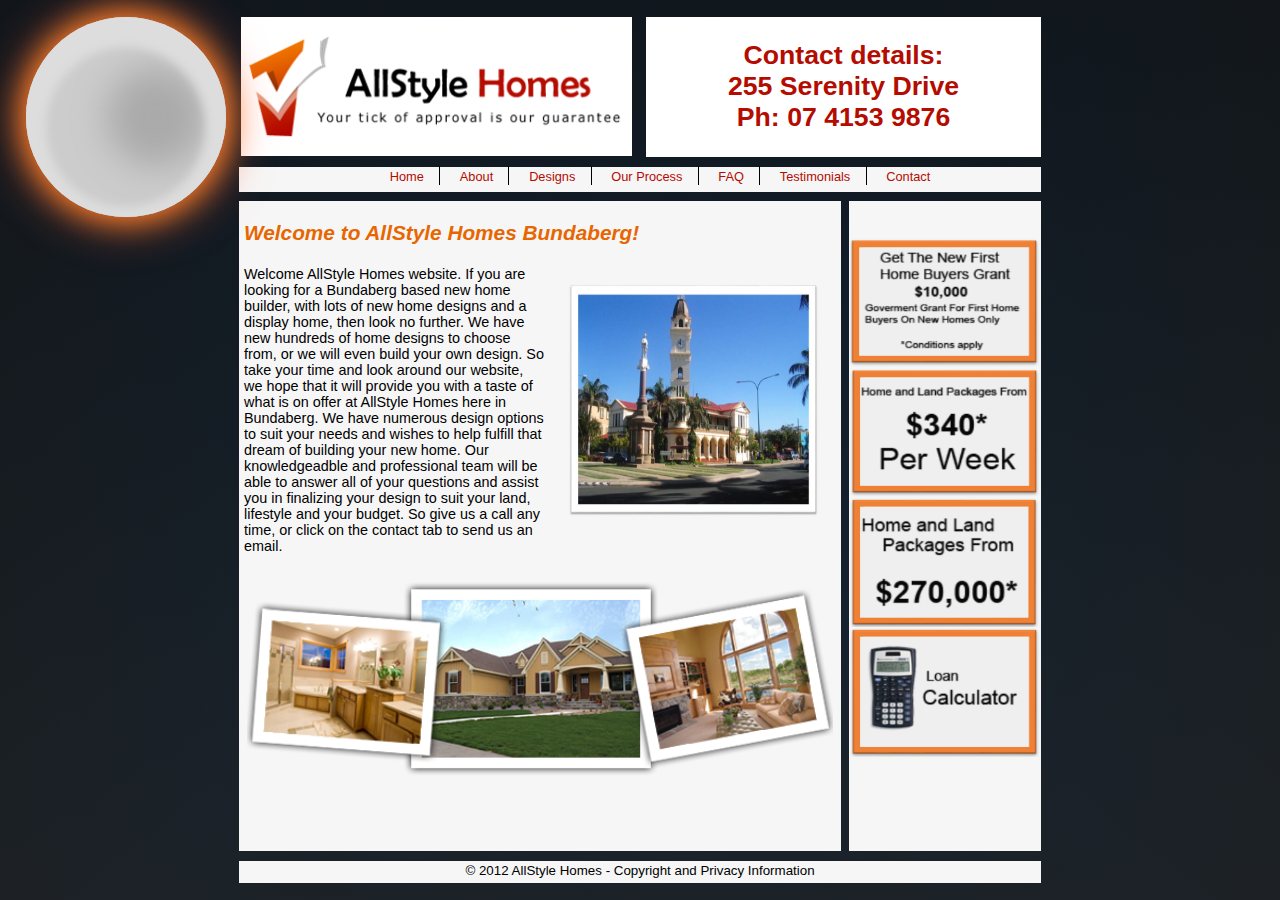
<file: wca/index.html>
<!doctype html>
<html>
<head>
<meta charset="UTF-8">
<meta name="viewport" content="width=device-width, initial-scale=1">
<title>AllStyle Homes</title>
<link rel="shortcut icon" href="images/icon.ico">
 
<link href="css/styles.css" rel="stylesheet" type="text/css">
 <link href="css/animate.css" rel="stylesheet" type="text/css"> 


<script type = "text/javascript" 
         src = "js/jquery.min.js"></script>
         

</head>

<body>

<div class="wrapper">
<!--<header>-->
	 <div class="headerwrapper">
		 <div class="leftheader"><img id="effectimg"  class="displayed" src="images/logo.png"   alt="AllStyle Homes Logo"></div>
         <div class="rightheader">
         <h2>Contact details:<br>
        255 Serenity Drive <br> 
        Ph: 07 4153 9876<br></h2> 
        </div>
    </div>
		 
<nav>
	 <ul>
	  <li><a href="index.html">Home</a></li>
	  <li><a href="pages/about.html">About</a></li>
	  <li><a href="pages/design.html">Designs</a></li>
      <li><a href="pages/ourprocess.html">Our Process</a></li>
      <li><a href="pages/faq.html">FAQ</a></li>
      <li><a href="pages/testimonials.html">Testimonials</a></li>  
      <li><a href="pages/contact.html">Contact</a></li>            
     </ul>
			
</nav>
		
		
<!--</header>-->

<!--<section class="cluster cluster-1">-->


<!--content wrapper for mainbar and sidebar-->
 <div class="contentwrapper">
  <div class="mainbar"> 
 <h3>Welcome to AllStyle Homes Bundaberg! </h3>   
 <img src="images/bundaberg.jpg" alt="Picture of Bundaberg" width="270" height="250" class="TextWrap animated zoomIn">  
 
 <p>Welcome AllStyle Homes website. If you are looking for a Bundaberg based new home builder, with lots of new home designs and a display home, then look no further.   We have new hundreds of home designs to choose from, or we will even build your own design. So take your time and look around our website, we hope that it will provide you with a taste of what is on offer at AllStyle Homes here in Bundaberg.  
  
  We have numerous design options to suit your needs and wishes to help fulfill that dream of building your new home.
   Our knowledgeadble and professional team will be able to answer all of your questions and assist you in finalizing your design to suit your land, lifestyle and your budget. So give us a call any time, or click on the contact tab to send us an email.</p>
   <img src="images/3homes.png" alt="Picture of 3 Homes" class="displayed" ><br>
  </div>
  
  <div class="sidebar"> <br>

  
 <br>


 
 <a  href="https://greatstartgrant.osr.qld.gov.au/" target="_blank" ><img  class="displayed" src="images/grant.png" alt="New Start Grant" height="130" width="180">  </a>
     

      <a  href="design.html" ><img class="displayed"  src="images/340.PNG" alt="Home and Land from $340 per week" height="130" width="180">  </a>  
     
  

     <a  href="design.html" ><img class="displayed"  src="images/land.PNG" alt="Home and land from 270000" height="130" width="180">    </a>
    
   

        <a  href="https://greatstartgrant.osr.qld.gov.au/quick-calculate.php" target="_blank" ><img class="displayed"  src="images/loan.PNG" alt="Loan Calculator" height="130" width="180"></a>     
    </div>
   
  </div>
 
   <div class="footer">  <a href="pages/privacy.html" >© 2012 AllStyle Homes - Copyright and Privacy Information</a> </div>

 
<!--</section>-->
</div>

<script>
 var effectimg = document.getElementById("effectimg");
 
window.onload = function(){
	 
 effectimg.addEventListener("click", function(){
 effectimg.className = "displayed animated flipInX";
 
 setTimeout(function() {
 effectimg.className = "displayed";	 
 },1500);	 
 
    }	);  
 
 };
 </script>
 
 <script type="text/javascript">
// window.onload = function(){
 var day = new Date();
  var hr = day.getHours();
  if ((hr == 18) ||(hr == 19) || (hr == 20) || (hr == 21) || (hr == 22) || (hr == 23)|| (hr == 0)|| (hr == 1)|| (hr == 2)|| (hr == 3)|| (hr == 4)|| (hr == 5)|| (hr == 6)    ) {
 
 var cssnew = document.querySelector("link[href='css/styles.css']");
 
 cssnew.setAttribute("href", "css/stylesnew.css");
 
 
 }
  
 
 </script>
 
 
 <script type="text/javascript">
$(document).ready(function() {
	
	 <!-- alert("window is loaded");-->
	$('h3').click(function() { 
    // $('body:before').css('margin-left', '-18%');
	// $('h3').css('color','yellow');
	});
	  
});
</script> 
  


</body>
</html>
</file>
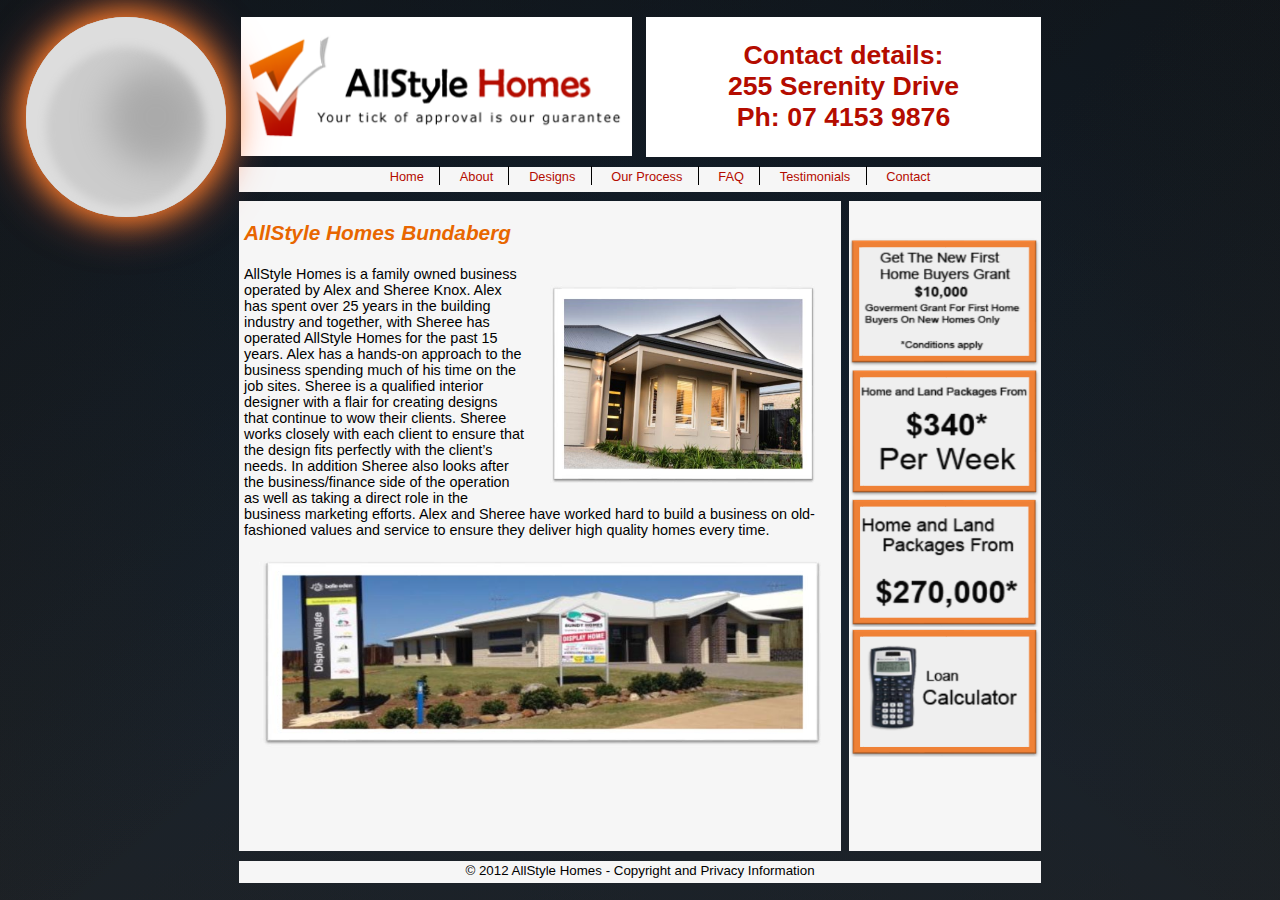
<file: wca/pages/about.html>
<!doctype html>
<html>
<head>
<meta charset="UTF-8">
<meta name="viewport" content="width=device-width, initial-scale=1">
<title>AllStyle Homes</title>
<link href="../css/styles.css" rel="stylesheet" type="text/css">
<link href="../css/animate.css" rel="stylesheet" type="text/css">

<script type = "text/javascript" 
         src = "../js/jquery.min.js"></script>
</head>

<body>
<div class="wrapper">
<!--<header>-->
	 <div class="headerwrapper">
		 <div class="leftheader"><img id="effectimg" class="displayed" src="../images/logo.png"   alt="AllStyle Homes Logo"></div>
         <div class="rightheader">
         <h2>Contact details:<br>
        255 Serenity Drive <br> 
        Ph: 07 4153 9876<br></h2> 
        </div>
    </div>
		 
<nav>
	 <ul>
	  <li><a href="../index.html">Home</a></li>
	  <li><a href="about.html">About</a></li>
	  <li><a href="design.html">Designs</a></li>
      <li><a href="ourprocess.html">Our Process</a></li>
      <li><a href="faq.html">FAQ</a></li>
      <li><a href="testimonials.html">Testimonials</a></li>  
      <li><a href="contact.html">Contact</a></li>            
     </ul>
			
</nav>
		
		
<!--</header>-->

<!--<section class="cluster cluster-1">-->


<!--content wrapper for mainbar and sidebar-->
 <div class="contentwrapper">
  <div class="mainbar"> 
 <h3>AllStyle Homes Bundaberg 	</h3>  
    <img src="../images/house.jpg" alt="Picture of a House" width="290" height="220" class="TextWrap animated zoomIn">
 
 <p>AllStyle Homes is a family owned business operated by Alex and Sheree Knox. Alex has spent over 25 years in the building industry and together, with Sheree has operated AllStyle Homes for the past 15 years. Alex has a hands-on approach to the business spending much of his time on the job sites. Sheree is a qualified interior designer with a flair for creating designs that continue to wow their clients. Sheree works closely with each client to ensure that the design fits perfectly with the client’s needs. In addition Sheree also looks after the business/finance side of the operation as well as taking a direct role in the business marketing efforts. 
Alex and Sheree have worked hard to build a business on old-fashioned values and service to ensure they deliver high quality homes every time.  </p>
  
 
  <img  src="../images/home.jpg" alt="Display Home" class="displayed" width="520" height="200" ><br>
   
  </div>
  
  <div class="sidebar"> <br>

  
 <br>


 
 <a  href="https://greatstartgrant.osr.qld.gov.au/" target="_blank" ><img  class="displayed" src="../images/grant.png" alt="New Start Grant" height="130" width="180">  </a>
     

      <a  href="../design.html" ><img class="displayed"  src="../images/340.PNG" alt="Home and Land from $340 per week" height="130" width="180">  </a>  
     
  

     <a  href="../design.html" ><img class="displayed"  src="../images/land.PNG" alt="Home and land from 270000" height="130" width="180">    </a>
    
   

        <a  href="https://greatstartgrant.osr.qld.gov.au/quick-calculate.php" target="_blank" ><img class="displayed"  src="../images/loan.PNG" alt="Loan Calculator" height="130" width="180"></a>     
    </div>
   
  </div>
 
   <div class="footer">  <a href="privacy.html" >© 2012 AllStyle Homes - Copyright and Privacy Information</a> </div>

 
<!--</section>-->
</div>
<script>
 var effectimg = document.getElementById("effectimg");
 
window.onload = function(){
	 
 effectimg.addEventListener("click", function(){
 effectimg.className = "displayed animated flipInX";
 
 setTimeout(function() {
 effectimg.className = "displayed";	 
 },1500);	 
 
    }	);  
 
 };
 </script>
 
 <script type="text/javascript">
// window.onload = function(){
 var day = new Date();
  var hr = day.getHours();
  if ((hr == 18) ||(hr == 19) || (hr == 20) || (hr == 21) || (hr == 22) || (hr == 23)|| (hr == 0)|| (hr == 1)|| (hr == 2)|| (hr == 3)|| (hr == 4)|| (hr == 5)|| (hr == 6)    ) {
 
 var cssnew = document.querySelector("link[href='../css/styles.css']");
 
 cssnew.setAttribute("href", "../css/stylesnew.css");
 
 
 }
 
 </script>
</body>
</html>
</file>
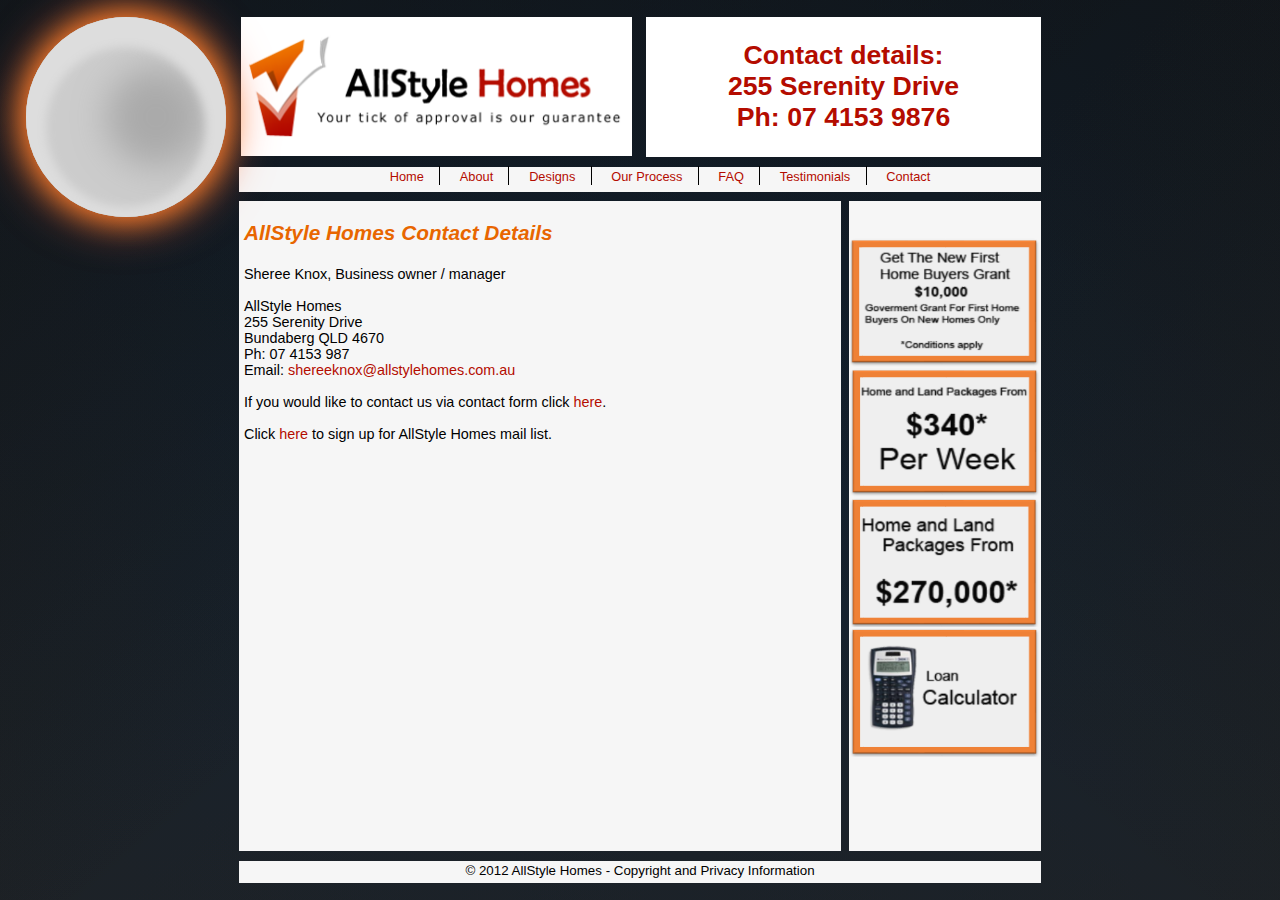
<file: wca/pages/contact.html>
<!doctype html>
<html>
<head>
<meta charset="UTF-8">
<meta name="viewport" content="width=device-width, initial-scale=1">
<title>AllStyle Homes - Contact</title>
<link href="../css/styles.css" rel="stylesheet" type="text/css">
   <script type="text/javascript" src="http://maps.google.com/maps/api/js?sensor=false"></script>
</head>

<body>
<div class="wrapper">
<!--<header>-->
	 <div class="headerwrapper">
		 <div class="leftheader"><img id="effectimg" class="displayed" src="../images/logo.png"   alt="AllStyle Homes Logo"></div>
         <div class="rightheader">
         <h2>Contact details:<br>
        255 Serenity Drive <br> 
        Ph: 07 4153 9876<br></h2> 
        </div>
    </div>
		 
<nav>
	 <ul>
	  <li><a href="../index.html">Home</a></li>
	  <li><a href="about.html">About</a></li>
	  <li><a href="design.html">Designs</a></li>
      <li><a href="ourprocess.html">Our Process</a></li>
      <li><a href="faq.html">FAQ</a></li>
      <li><a href="testimonials.html">Testimonials</a></li>  
      <li><a href="contact.html">Contact</a></li>            
     </ul>
			
</nav>
		
		
<!--</header>-->

<!--<section class="cluster cluster-1">-->


<!--content wrapper for mainbar and sidebar-->
 <div class="contentwrapper">
  <div class="mainbar"> 
 <h3>AllStyle Homes Contact Details</h3>  
<p>Sheree Knox, Business owner / manager<br><br>
 
  AllStyle Homes<br>
 255 Serenity Drive <br>
Bundaberg QLD 4670 <br>
Ph: 07 4153 987 <br>
 Email: <a href="mailto:shereeknox@allstylehomes.com.au&#63;Subject&#61;AllStyle%20Homes" class="links" target="_top">shereeknox@allstylehomes.com.au</a> <br><br>
 If you would like to contact us via contact form click <a class="links" href="../scripts/contactform.php">here</a>.
 <br><br>

Click <a href="../scripts/mailinglist.php" class="links">here</a> to sign up for AllStyle Homes mail list.
 </p>
 
 
 
     <div id="map_canvas">
    
    
 <div id="gmap_canvas" >

 </div>
 
 <br>
 
 <script type="text/javascript"> 
 function init_map(){
 var myOptions = {zoom:16,center:new google.maps.LatLng(-24.8520522,152.39065619999997),mapTypeId: google.maps.MapTypeId.ROADMAP};
 map = new google.maps.Map(document.getElementById("gmap_canvas"), myOptions);
 marker = new google.maps.Marker({map: map,position: new google.maps.LatLng(-24.8520522, 152.39065619999997)});
 infowindow = new google.maps.InfoWindow({content:"<b>AllStyle Homes</b><br/>255 Serenity Drive Bundaberg QLD 4670<br/>4670 Bundaberg " });
 google.maps.event.addListener(marker, "click", function(){infowindow.open(map,marker);});
 infowindow.open(map,marker);}google.maps.event.addDomListener(window, 'load', init_map);
 </script>
    
    
    </div>
   
  </div>
  
  <div class="sidebar"> <br>

  
 <br>


 
 <a  href="https://greatstartgrant.osr.qld.gov.au/" target="_blank" ><img  class="displayed" src="../images/grant.png" alt="New Start Grant" height="130" width="180">  </a>
     

      <a  href="../design.html" ><img class="displayed"  src="../images/340.PNG" alt="Home and Land from $340 per week" height="130" width="180">  </a>  
     
  

     <a  href="../design.html" ><img class="displayed"  src="../images/land.PNG" alt="Home and land from 270000" height="130" width="180">    </a>
    
   

        <a  href="https://greatstartgrant.osr.qld.gov.au/quick-calculate.php" target="_blank" ><img class="displayed"  src="../images/loan.PNG" alt="Loan Calculator" height="130" width="180"></a>     
    </div>
   
  </div>
 
   <div class="footer">  <a href="privacy.html" >© 2012 AllStyle Homes - Copyright and Privacy Information</a> </div>

 
<!--</section>-->
</div>
<script>
 var effectimg = document.getElementById("effectimg");
 
window.onload = function(){
	 
 effectimg.addEventListener("click", function(){
 effectimg.className = "displayed animated flipInX";
 
 setTimeout(function() {
 effectimg.className = "displayed";	 
 },1500);	 
 
    }	);  
 
 };
 </script>
 
 <script type="text/javascript">
// window.onload = function(){
 var day = new Date();
  var hr = day.getHours();
  if ((hr == 18) ||(hr == 19) || (hr == 20) || (hr == 21) || (hr == 22) || (hr == 23)|| (hr == 0)|| (hr == 1)|| (hr == 2)|| (hr == 3)|| (hr == 4)|| (hr == 5)|| (hr == 6)    ) {
 
 var cssnew = document.querySelector("link[href='../css/styles.css']");
 
 cssnew.setAttribute("href", "../css/stylesnew.css");
 
 
 }
  
 
 </script>
</body>
</html>
</file>
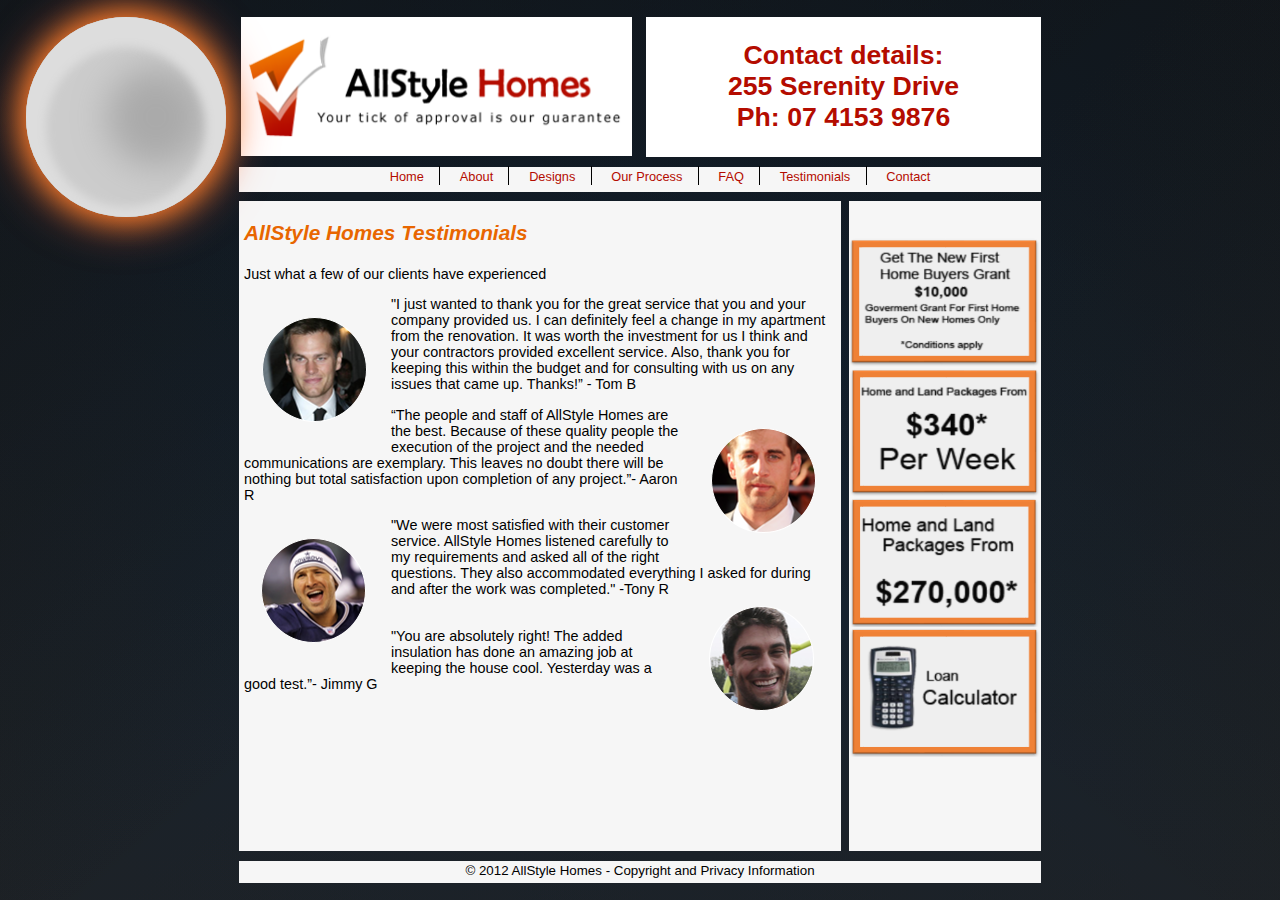
<file: wca/pages/testimonials.html>
<!doctype html>
<html>
<head>
<meta charset="UTF-8">
<meta name="viewport" content="width=device-width, initial-scale=1">

<title>AllStyle Homes</title>
<link href="../css/styles.css" rel="stylesheet" type="text/css">
   <script type="text/javascript"     src = "../js/jquery.min.js"></script> 
</head>

<body>
<div class="wrapper">
<!--<header>-->
	 <div class="headerwrapper">
		 <div class="leftheader"><img id="effectimg" class="displayed" src="../images/logo.png"   alt="AllStyle Homes Logo"></div>
         <div class="rightheader">
         <h2>Contact details:<br>
        255 Serenity Drive <br> 
        Ph: 07 4153 9876<br></h2> 
        </div>
    </div>
		 
<nav>
	 <ul>
	  <li><a href="../index.html">Home</a></li>
	  <li><a href="about.html">About</a></li>
	  <li><a href="design.html">Designs</a></li>
      <li><a href="ourprocess.html">Our Process</a></li>
      <li><a href="faq.html">FAQ</a></li>
      <li><a href="testimonials.html">Testimonials</a></li>  
      <li><a href="contact.html">Contact</a></li>            
     </ul>
			
</nav>
		
		
<!--</header>-->

<!--<section class="cluster cluster-1">-->


<!--content wrapper for mainbar and sidebar-->
 <div class="contentwrapper">
  <div class="mainbar"> 
 <h3>AllStyle Homes Testimonials </h3>   
<p>Just what a few of our clients have experienced</p>
 <img  class="TextWrapLeft imgcool2" src="../images/tomb.png" alt="Client" >
<p>
"I just wanted to thank you for the great service that you and your company provided us. I can definitely feel a change in my apartment from the renovation. It was worth the investment for us I think and your contractors provided excellent service. Also, thank you for keeping this within the budget and for consulting with us on any issues that came up. Thanks!” - Tom B</p>
 
 <img  class="TextWrap2 imgcool2" src="../images/aaron.png" alt="Client" > 
 
 


<p>“The people and staff of AllStyle Homes are the best. Because of these quality people the execution of the project and the needed communications are exemplary. This leaves no doubt there will be nothing but total satisfaction upon completion of any project.”- Aaron R</p>
<img  class="TextWrapLeft imgcool2" src="../images/Romo.png" alt="Client" >
<p>

 

"We were most satisfied with their customer service. AllStyle Homes listened carefully to my requirements and asked all of the right questions. They also accommodated everything I asked for during and after the work was completed." 
<img  class="TextWrap2 imgcool2" src="../images/Jimmy.png" alt="Client" >-Tony R</p> 


<p> <br>
 

"You are absolutely right! The added insulation has done an amazing job at keeping the house cool. Yesterday was a good test.”- Jimmy G</p>
 
  </div>
  
  <div class="sidebar"> <br>

  
 <br>


 
 <a  href="https://greatstartgrant.osr.qld.gov.au/" target="_blank" ><img  class="displayed" src="../images/grant.png" alt="New Start Grant" height="130" width="180">  </a>
     

      <a  href="../design.html" ><img class="displayed"  src="../images/340.PNG" alt="Home and Land from $340 per week" height="130" width="180">  </a>  
     
  

     <a  href="../design.html" ><img class="displayed"  src="../images/land.PNG" alt="Home and land from 270000" height="130" width="180">    </a>
    
   

        <a  href="https://greatstartgrant.osr.qld.gov.au/quick-calculate.php" target="_blank" ><img class="displayed"  src="../images/loan.PNG" alt="Loan Calculator" height="130" width="180"></a>     
    </div>
   
  </div>
 
   <div class="footer">  <a class="class2" href="privacy.html" >© 2012 AllStyle Homes - Copyright and Privacy Information</a> </div>

 
<!--</section>-->
</div>

  <script type="text/javascript">
$(document).ready(function() {
	
	 <!-- alert("window is loaded");-->
	 $('.imgcool2').css('-webkit-transform', 'rotate(360deg)');
     $('.imgcool2').css('border-radius', '150%');
	
	  
});
</script> 
<script>
 var effectimg = document.getElementById("effectimg");
 
window.onload = function(){
	 
 effectimg.addEventListener("click", function(){
 effectimg.className = "displayed animated flipInX";
 
 setTimeout(function() {
 effectimg.className = "displayed";	 
 },1500);	 
 
    }	);  
 
 };
 </script>
 
 <script type="text/javascript">
// window.onload = function(){
 var day = new Date();
  var hr = day.getHours();
  if ((hr == 18) ||(hr == 19) || (hr == 20) || (hr == 21) || (hr == 22) || (hr == 23)|| (hr == 0)|| (hr == 1)|| (hr == 2)|| (hr == 3)|| (hr == 4)|| (hr == 5)|| (hr == 6)    ) {
 
 var cssnew = document.querySelector("link[href='../css/styles.css']");
 
 cssnew.setAttribute("href", "../css/stylesnew.css");
 
 
 }
  
 
 </script>

</body>
</html>
</file>
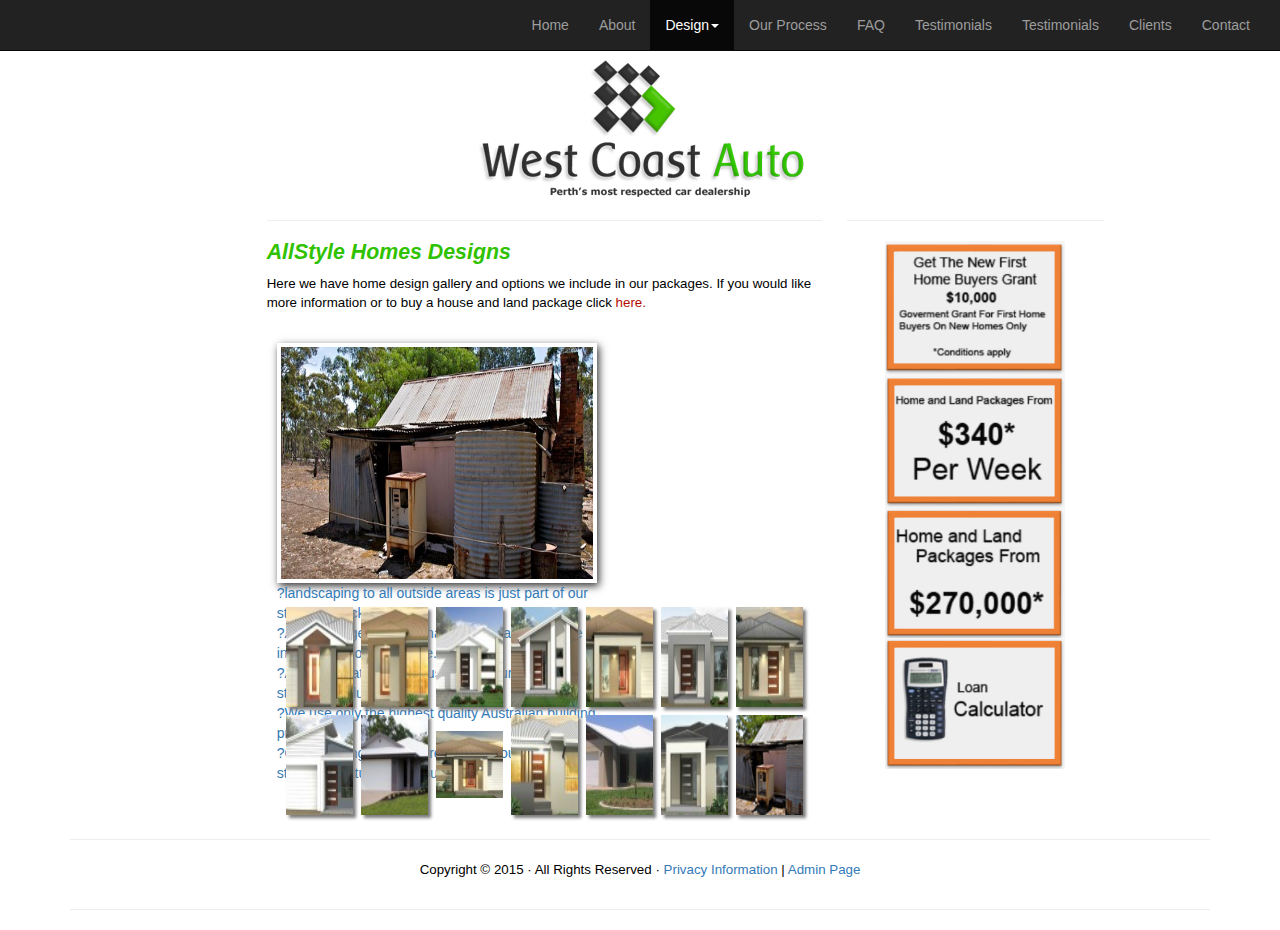
<file: wcaold/pages/design.html>
<!DOCTYPE html>
<html lang="en">
  <head>
    <meta charset="utf-8">
	<meta http-equiv="X-UA-Compatible" content="IE=edge">
	<meta name="viewport" content="width=device-width, initial-scale=1">
    <link rel="shortcut icon" href="../images/icon.ico">
    <title>AllStyle Homes - Design</title>
    <!-- Bootstrap -->
  <link href="../css/bootstrap.css" rel="stylesheet">
  <link href="../css/style.css" rel="stylesheet">
  
  <script src="../js/images.js"></script>
	<!-- HTML5 shim and Respond.js for IE8 support of HTML5 elements and media queries -->
	<!-- WARNING: Respond.js doesn't work if you view the page via file:// -->
	<!--[if lt IE 9]>
		  <script src="https://oss.maxcdn.com/html5shiv/3.7.2/html5shiv.min.js"></script>
		  <script src="https://oss.maxcdn.com/respond/1.4.2/respond.min.js"></script>
		<![endif]-->
  </head>
  <body>
   <!--Testing Fix Nav with navbar-fixed-top-->
  <nav class="navbar navbar-inverse navbar-fixed-top">
     <!--Testing Fix Nav with navbar-fixed-top-->
    <div class="container-fluid">
      <!-- Brand and toggle get grouped for better mobile display -->
      <div class="navbar-header">
        <button type="button" class="navbar-toggle collapsed" data-toggle="collapse" data-target="#inverseNavbar1"><span class="sr-only">Toggle navigation</span><span class="icon-bar"></span><span class="icon-bar"></span><span class="icon-bar"></span></button>
       <!-- <a class="navbar-brand" href="#">AllStyle Homes</a>-->
        
        </div>
        
        <div class="navbar-header1">
        <button type="button" class="navbar-toggle collapsed menu-toggle pull-left" data-toggle="collapse" ><span class="sr-only">Toggle navigation</span><span class="icon-bar"></span><span class="icon-bar"></span><span class="icon-bar"></span></button>
       <!-- <a class="navbar-brand" href="#">AllStyle Homes</a>-->
        
        </div>
      <!-- Collect the nav links, forms, and other content for toggling -->
      <div class="collapse navbar-collapse" id="inverseNavbar1">
        <ul class="nav navbar-nav">
       <!--   <li class="active"><a href="#">Link<span class="sr-only">(current)</span></a></li>-->
         <li ><a href="../index.html">Home</a></li>
           <li  ><a href="pages/about.html">About</a></li>
          <!-- <li><a href="pages/design.html">Design</a></li>-->
             <li class="dropdown active"><a href="#" class="dropdown-toggle" data-toggle="dropdown" role="button" aria-expanded="false">Design<span class="caret"></span></a>
          <ul class="dropdown-menu" role="menu">
              <li><a href="design.html">Display Homes</a></li>
             <li class="divider"></li>
            <li><a href="appliances.html">Appliances</a></li>                       
            <li><a href="indoor.html">Indoors</a></li>
            <li><a href="outdoor.html">Outdoors</a></li>
          </ul>
        </li>
           <li><a href="ourprocess.html">Our Process</a></li>
           <li><a href="faq.html">FAQ</a></li>  
           <li><a href="testimonials.html">Testimonials</a></li> 
           
           <li><a href="testimonials.html">Testimonials</a></li> 
          <li><a href="../php/clients.php">Clients</a></li>             
           <li><a href="contact.html">Contact</a></li>                   
        </ul>
     
        
      </div>
      <!-- /.navbar-collapse -->
    </div>
    <!-- /.container-fluid -->
  </nav>

<div class="navbarside navbar-inverse">

<nav >
<ul class="nav navbar-nav">
 
<br><br>
           <li ><a href="../index.html">Home</a></li>
           <li><a href="about.html">About</a></li>
      <li class="dropdown"><a href="#" class="dropdown-toggle" data-toggle="dropdown" role="button" aria-expanded="false">Design<span class="caret"></span></a>
          <ul class="dropdown-menu" role="menu">
            <li><a href="design.html">Display Homes</a></li>
            <li class="divider"></li>
            <li  ><a href="appliances.html">Appliances</a></li>                       
            <li><a href="indoor.html">Indoors</a></li>
            <li><a href="outdoor.html">Outdoors</a></li>
          </ul>
        </li>
           <li><a href="ourprocess.html">Our Process</a></li>
           <li><a href="faq.html">FAQ</a></li>  
           <li><a href="testimonials.html">Testimonials</a></li>  
          <li><a href="../php/clients.php">Clients</a></li> 
           <li><a href="contact.html">Contact</a></li>   
              </ul>  
</nav>

</div>

  <div class="container">
    <div class="row">
   <div class="col-md-12 col-sm-8 col-sm-offset-0">
  <!--Testing Fix Nav with 3 br-->
  <br>
  
<br>
<br>
 <!--Testing Fix Nav with 3 br-->
  <img src="../images/logo.png" class="img-responsive center-block" alt="Placeholder image"> 
 
  <!--End Col-->
  </div>
   </div>
    <div class="row">
        <div class="col-sm-7 col-sm-offset-1 col-lg-offset-2 col-lg-6 col-xs-offset-0 col-xs-12">
       <hr>
       <h3  >AllStyle Homes Designs </h3>
  
<p class="bigger">Here we have  home design gallery and options we include in our packages. If you would like more information or to buy a house and land package click <a class="class4" href="../php/order.php">here.</a></p>
    <br>

 
   <div class="col-sm-7  col-xs-offset-0 col-xs-12">
<div id="container" class="imagemap"  >
 
    <img  class="propertys img-responsive img-cool1z center-block" src="../images/imgmap.jpg" alt="Image Map"     /> 
     <ul>
        <li class="tip1"><a onclick="return false;" href="#" title="">?<span class="note">landscaping to all outside areas is just part of our standard package.</span></a></li>
        <li class="tip2"><a onclick="return false;" class="showitgood" href="#" title="">?<span class="note">A wipe range of additional features are avialable including a cosy fireplace.</span></a></li>
        <li class="tip3"><a onclick="return false;" class="showitgood1" href="#" title="">?<span class="note">A quality water tank is just one of our many standard inclusions.</span></a></li>
        <li class="tip4"><a onclick="return false;" href="#" title="">?<span class="note">We use only the highest quality Australian building products.</span></a></li>
        <li class="tip5"><a onclick="return false;" href="#" title="">?<span class="note">Quality fittings and fixtures throughout are standard features in all our homes.</span></a></li>                
    </ul>
    </div>
   
    </div>
    
    

 
 

 

<br>
<br>

        <div class="col-sm-4 col-lg-12 col-md-offset-0  col-xs-offset-0 col-xs-12">
<br>

<table id="designs" class="fit">
<tr  >
<td class="but1" onMouseOver="this.className='but2';" onMouseOut="this.className='but1';" onClick="chpic('../images/designs/property1.jpg');" ><img  class="designthumbs img-responsive" src="../images/thumbs/property1.jpg" alt=""></td>
<td class="but1" onMouseOver="this.className='but2';" onMouseOut="this.className='but1';" onClick="chpic('../images/designs/property2.jpg');" ><img  class="designthumbs img-responsive" src="../images/thumbs/property2.jpg" alt=""></td>
<td class="but1" onMouseOver="this.className='but2';" onMouseOut="this.className='but1';" onClick="chpic('../images/designs/property3.jpg');" ><img  class="designthumbs img-responsive" src="../images/thumbs/property3.jpg" alt=""></td>
<td class="but1" onMouseOver="this.className='but2';" onMouseOut="this.className='but1';" onClick="chpic('../images/designs/property4.jpg');" ><img  class="designthumbs img-responsive" src="../images/thumbs/property4.jpg" alt=""></td>
<td class="but1" onMouseOver="this.className='but2';" onMouseOut="this.className='but1';" onClick="chpic('../images/designs/property5.jpg');" ><img  class="designthumbs img-responsive" src="../images/thumbs/property5.jpg" alt=""></td>
<td class="but1" onMouseOver="this.className='but2';" onMouseOut="this.className='but1';" onClick="chpic('../images/designs/property6.jpg');" ><img  class="designthumbs img-responsive" src="../images/thumbs/property6.jpg" alt=""></td>
<td class="but1" onMouseOver="this.className='but2';" onMouseOut="this.className='but1';" onClick="chpic('../images/designs/property7.jpg');  "  ><img  class="designthumbs img-responsive" src="../images/thumbs/property7.jpg" alt=""></td>
 <tr>
<td class="but1" onMouseOver="this.className='but2';" onMouseOut="this.className='but1';" onClick="chpic('../images/designs/property8.jpg');" ><img class="designthumbs img-responsive" src="../images/thumbs/property8.jpg" alt=""></td>
<td class="but1" onMouseOver="this.className='but2';" onMouseOut="this.className='but1';" onClick="chpic('../images/designs/property9.jpg');" ><img class="designthumbs img-responsive" src="../images/thumbs/property9.jpg" alt=""></td>
<td class="but1" onMouseOver="this.className='but2';" onMouseOut="this.className='but1';" onClick="chpic('../images/designs/property10.jpg');" ><img class="designthumbsimg-responsive" src="../images/thumbs/property10.jpg" alt=""></td>
<td class="but1" onMouseOver="this.className='but2';" onMouseOut="this.className='but1';" onClick="chpic('../images/designs/property11.jpg');" ><img class="designthumbs img-responsive" src="../images/thumbs/property11.jpg" alt=""></td>
<td class="but1" onMouseOver="this.className='but2';" onMouseOut="this.className='but1';" onClick="chpic('../images/designs/property12.jpg');" ><img class="designthumbs img-responsive" src="../images/thumbs/property12.jpg" alt=""></td>
<td class="but1" onMouseOver="this.className='but2';" onMouseOut="this.className='but1';" onClick="chpic('../images/designs/property13.jpg');" ><img class="designthumbs img-responsive" src="../images/thumbs/property13.jpg" alt=""></td>
<td class="but1" onMouseOver="this.className='but2';" onMouseOut="this.className='but1';" onClick="chpic2('../images/imgmap.jpg');" ><img class="designthumbs img-responsive" src="../images/thumbs/property14.jpg" alt="">


</td>
  
 
</tr>

</table>

</div>
        
        </div>
        <div   class="col-sm-3 col-lg-3">
        
      <hr>


 
 <a  href="https://greatstartgrant.osr.qld.gov.au/" target="_blank" ><img  class="displayed img-responsive" src="../images/grant.png" alt="New Start Grant" height="130" width="180">  </a>
     

      <a  href="design.html" ><img class="displayed img-responsive"  src="../images/340.PNG" alt="Home and Land from $340 per week" height="130" width="180">  </a>  
     
  

     <a  href="design.html" ><img class="displayed img-responsive"  src="../images/land.PNG" alt="Home and land from 270000" height="130" width="180">    </a>
    
   

        <a  href="https://greatstartgrant.osr.qld.gov.au/quick-calculate.php" target="_blank" ><img class="displayed img-responsive"  src="../images/loan.PNG" alt="Loan Calculator" height="130" width="180"></a>     
    
        
        
        
        </div>
        
      </div>
      
      <hr>
        <div class="row">
    <div class="text-center col-md-6 col-md-offset-3">
      
   <p>Copyright &copy; 2015 &middot; All Rights Reserved &middot; <a href="privacy.html" >Privacy Information</a> | <a href="php/admin.php" >Admin Page</a></p>
    </div>
      
  </div>
    <hr>
    <!--End Row-->   
</div>
<!--End Wrapper-->
  
<!-- jQuery (necessary for Bootstrap's JavaScript plugins) --> 
	<script src="../js/jquery-1.11.2.min.js"></script>

	<!-- Include all compiled plugins (below), or include individual files as needed --> 
	<script src="../js/bootstrap.js"></script>
   <script type="text/javascript">
$(document).ready(function() {
	
	var menu = "close";
	
   $('.menu-toggle').click(function()  {
	   
	   if (menu == "close") {
		   	   
	   $('.navbarside').css('-webkit-transform', 'translate(0,0)');
	   $('.navbarside').css('-moz-transform', 'translate(0,0)'); 
	   $('.navbarside').css('-o-transform', 'translate(0,0)'); 
	   $('.navbarside').css('transform', 'translate(0,0)'); 
 
	   $('.container').css('-webkit-transform', 'translate(30%,0)');
	   $('.container').css('-moz-transform', 'translate(30%,0)');
	   $('.container').css('-o-transform', 'translate(30%,0)');	   
	   $('.container').css('transform', 'translate(30%,0)');
		
	   $('.navbar-header1').css('-webkit-transform', 'translate(0,0)');
	   $('.navbar-header1').css('-moz-transform', 'translate(0,0)');	   
	   $('.navbar-header1').css('-o-transform', 'translate(0,0)');	   
	   $('.navbar-header1').css('transform', 'translate(0,0)');	   
	   
	   $('.navbar-header1').css('-webkit-transform', 'translate(30%,0)');
	   $('.navbar-header1').css('-moz-transform', 'translate(30%,0)');   
	   $('.navbar-header1').css('-o-transform', 'translate(30%,0)');
	   $('.navbar-header1').css('transform', 'translate(30%,0)');   
	   
	   menu = "open";
	   
	   }else {
		   
	   $('.navbarside').css('-webkit-transform', 'translate(-100%,0)');
	   $('.navbarside').css('-moz-transform', 'translate(-100%,0)');	   
	   $('.navbarside').css('-o-transform', 'translate(-100%,0)');	   
	   $('.navbarside').css('transform', 'translate(-100%,0)');	   
	   
	   $('.container').css('-webkit-transform', 'translate(0,0)');
	   $('.container').css('-moz-transform', 'translate(0,0)');	   
	   $('.container').css('-o-transform', 'translate(0,0)');
	   $('.container').css('transform', 'translate(0,0)');	   
	   	   
	   $('.navbar-header1').css('-webkit-transform', 'translate(-100%,0)');
	   $('.navbar-header1').css('-moz-transform', 'translate(-100%,0)');	   
	   $('.navbar-header1').css('-o-transform', 'translate(-100%,0)');	   
	   $('.navbar-header1').css('transform', 'translate(-100%,0)');	   
	   
	   $('.navbar-header1').css('-webkit-transform', 'translate(0,0)');
	   $('.navbar-header1').css('-moz-transform', 'translate(0,0)');
	   $('.navbar-header1').css('-o-transform', 'translate(0,0)');	   
	   $('.navbar-header1').css('transform', 'translate(0,0)');
	   
	  
	   
	  menu = "close";
	  
	  
	  
	   }
	});   
});
</script>
  </body>
</html>
</file>
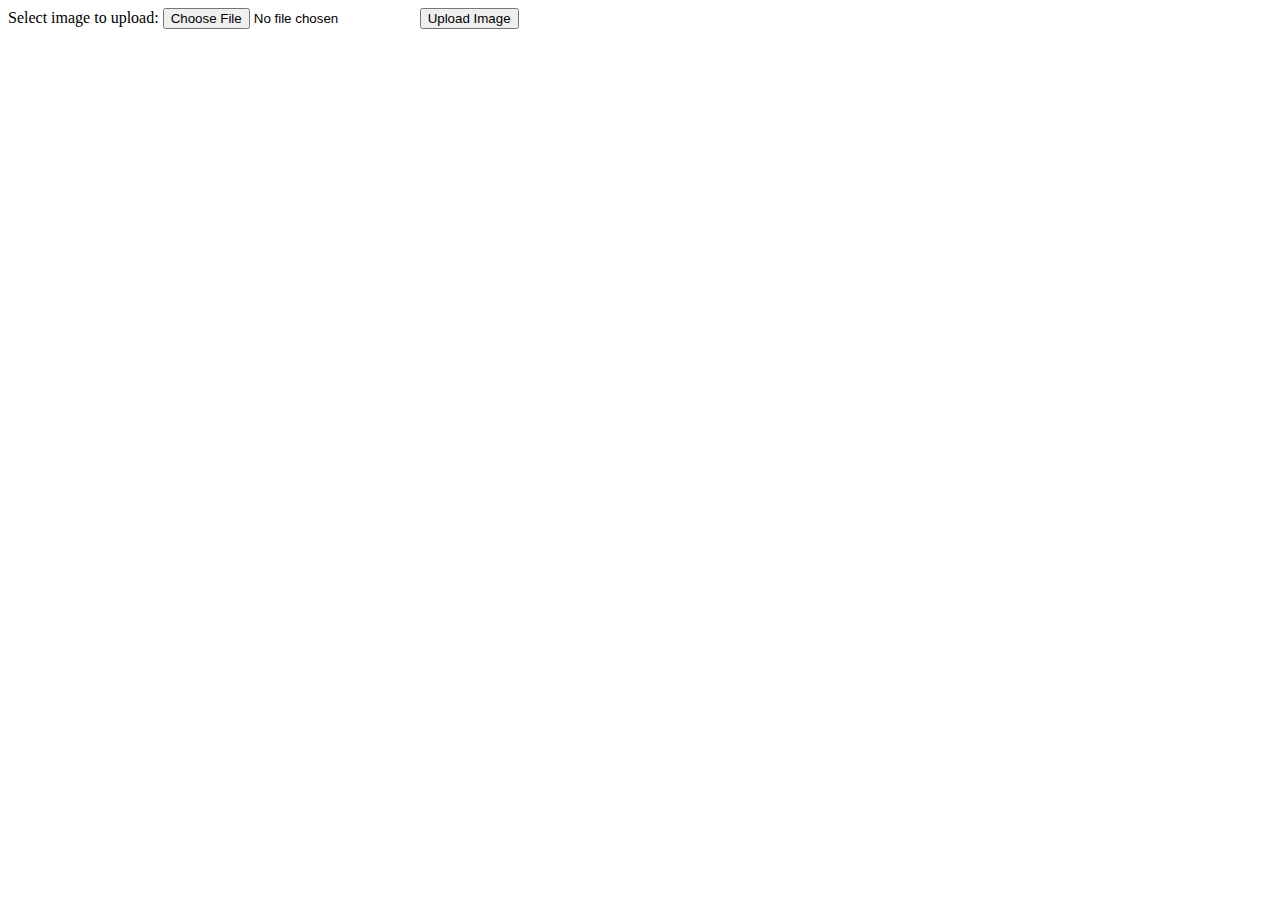
<file: wcaold/php/images.html>
<!doctype html>
<html>
<head>
<meta charset="UTF-8">
<title>Untitled Document</title>
</head>

<body>

<form action="upload.php" method="post" enctype="multipart/form-data">
    Select image to upload:
    <input type="file" name="fileToUpload" id="fileToUpload">
    <input type="submit" value="Upload Image" name="submit">
</form>
</body>
</html>
</file>
<file: wca/css/styles.css>
@charset "UTF-8";
.green{
	text-align:center;
	margin:auto;
	color:green;
	
 
}

.red{
	text-align:center;
	margin:auto;
	color:red;
	
 
}

/*=========== login style===========*/
*,
*:before,
*:after {
   box-sizing: border-box;
}

form.loginform {
  border: 1px solid #c6c7cc;
  border-radius: 5px;
  font: 14px/1.4 "Helvetica Neue", Helvetica, Arial, sans-serif;
  overflow: hidden;
  width: 280px;
  display: block;
margin-left: auto;
margin-right: auto;
}
form.sendmail {
  border: 1px solid #c6c7cc;
  border-radius: 5px;
  font: 14px/1.4 "Helvetica Neue", Helvetica, Arial, sans-serif;
  overflow: hidden;
  width: 480px;
  display: block;
margin-left: auto;
margin-right: auto;
}
 
fieldset {
  border: 0;
  margin: 0;
  padding: 0;
  
}
input {
  border-radius: 5px;
  font: 14px/1.4 "Helvetica Neue", Helvetica, Arial, sans-serif;
  margin: 0;
}
select{
 border-radius: 5px;
  font: 14px/1.4 "Helvetica Neue", Helvetica, Arial, sans-serif;
  margin: 0;	
}
.account-info {
  padding: 20px 20px 0 20px;
   
}
.account-info label {
  color: #395870;
  display: block;
  font-weight: bold;
  margin-bottom: 20px;
}
.account-info input {
  background: #fff;
  border: 1px solid #c6c7cc;
   box-shadow: inset 0 1px 1px rgba(0, 0, 0, .1);
  color: #636466;
  padding: 6px;
  margin-top: 6px;
  width: 100%;
 
}
.account-action {
  background: #f0f0f2;
  border-top: 1px solid #c6c7cc;
  padding: 20px;
 
}
.account-actionnew {
  background: #F6F6F6;
   
  
 
}

.account-actionnew .btn {
  background: linear-gradient(#49708f, #293f50);
  border: 0;
  color: #fff;
  cursor: pointer;
   
  
  padding: 8px 16px;
  
}

.account-action .btn {
  background: linear-gradient(#49708f, #293f50);
  border: 0;
  color: #fff;
  cursor: pointer;
  font-weight: bold;
  
  padding: 8px 16px;
  
}

.account-action .left {
  background: linear-gradient(#49708f, #293f50);
  border: 0;
  color: #fff;
  cursor: pointer;
  font-weight: bold;
  
  padding: 8px 20px;
  float:left;
 
  
}

.account-action .right {
  background: linear-gradient(#49708f, #293f50);
  border: 0;
  color: #fff;
  cursor: pointer;
  font-weight: bold;
  
  padding: 8px 20px;
  float:right;
   
 
  
}
.account-action label {
  color: #7c7c80;
  font-size: 12px;
  float: left;
  margin: 10px 0 0 20px;
}
/*===============global css==================*/

 .formcentre{
font-family: Verdana, Arial, Helvetica, sans-serif;
font-size:0.9rem;
/*border:1px red solid;*/
text-align:center;
	 
 }
 
  
 
/* .formcentre input {
	 width:40%;
	 
	 
 }
  
 
 input[type=submit]{
	 width:20%;
	 
 }
 input[type=button]{
	 width:20%;
	 
	 
	 
 }*/
  
 
  .imgcool2 {
 
 
 -webkit-transition: all 0.5s ease;
     -moz-transition: all 0.5s ease;
       -o-transition: all 0.5s ease;
      -ms-transition: all 0.5s ease;
          transition: all 0.5s ease;
	  }
	  
	 .maillist{ 
	font-family: verdana,arial,sans-serif;
	font-size:10pt;
	color:#333333;
	border-width: 1px;
	border-color: #666666;
	border-collapse: collapse;
	text-align:center;
	 margin-left:auto; 
    margin-right:auto;  
	  
	 }
	 
	 table.maillist th {
	border-width: 1px;
	padding: 2px;
	border-style: solid;
	border-color: #666666;
	background-color: #dedede;
}
table.maillist td {
	border-width: 1px;
	padding: 2px;
	border-style: solid;
	border-color: #666666;
	background-color: #ffffff;
}
	 
@media screen and (max-width: 799px){


.imgwrap{
width:100%;
height:100%;
margin:auto;	
 
	
}

 /*============ design thumbnails Settings ==============*/
 .thumbnails{
    
    padding: 0;
    list-style: none;
	margin-top:-8%;
	  }
  
   .thumbnails ul{
	     padding: 0;
 
 display: flex;
justify-content: center; /* align horizontal */
align-items: center; /* align vertical */
 
  }
.row1{
	margin:auto;
 
  	
  
}

.row2{
 margin:auto;
 
 
 
}
.thumbnails ul li{
	
display: inline;	
margin:auto;

}

  li.but1 {
   cursor:pointer;
   
   	padding: 2px;
   font: 10pt Verdana, Arial, Helvetica, sans-serif;
   }

 li.but2 {
   cursor:pointer;
   background:#888888;
   border: 2px solid #fff ;
   text-align: center;
   font: 10pt Verdana, Arial, Helvetica, sans-serif;
   }
/*================ text wrap css ================*/


.TextWrap2 {
	
	float: right;
    margin: 10px;
	padding-right:5px;
    padding-top:5px;
    padding-bottom: 5px;
    padding-left:10px;
	}

.TextWrapLeft {
	
	float: left;
    margin: 10px;
    padding-right:10px;
    padding-top:5px;
    padding-bottom: 5px;
    padding-left:5px;
}


   
 
   /*============ imagemap Settings ==============*/
  
.imagemap{
height:100%;	
width:100%;	
	
	margin: auto;
	  position: relative;  
}
img   {
	
 
 display: block;
   max-width: 100%;
   height: auto;

}
 
.imagemap ul {
    
    padding: 0;
    list-style: none;
  
	height:0px;
	width:0px;
	 
 	/*margin-top:-19%; ============ layer issue maybe ============== */
 
}
 .imagemap a {
	position: absolute;
	 
	display: block;
 	background-color:#000;
	
     opacity:0.5;
	width: 15px;
	height: 15px;
	text-decoration: none;
	border: 1px solid transparent;
	  color:#FFF;
 	font-family: Verdana, Arial, Helvetica, sans-serif;  
	font-size: 10px;  
	text-align:center; 

 
}
.imagemap  a:hover {
	opacity:1.0;
 	 color:#FFF;
 
 }
 .imagemap a:focus {
	opacity:1.0;
	 	 color:#FFF;
 
 }
 
.imagemap .tip1 a {
	top: 75%;
	left: 20%;
	border: 1px solid black;
	border-top-left-radius: 2em;
	border-top-right-radius: 2em;
	border-bottom-right-radius: 2em;
	border-bottom-left-radius: 2em;
	padding-top: 1px;
  
 	 
}
 
.imagemap .tip2 a {
	top: 10%;
	left: 80%;
	border: 1px solid black;
	border-top-left-radius: 2em;
	border-top-right-radius: 2em;
	border-bottom-right-radius: 2em;
	border-bottom-left-radius: 2em;
	padding-top: 1px;
  
}
 .imagemap .tip3 a {
	top: 58%;
	left: 59%;
	border: 1px solid black;
	border-top-left-radius: 2em;
	border-top-right-radius: 2em;
	border-bottom-right-radius: 2em;
	border-bottom-left-radius: 2em;
	padding-top:1px;
	  
}

.imagemap .tip4 a {
	top: 50%;
	left: 27%;
	border: 1px solid black;
	border-top-left-radius: 2em;
	border-top-right-radius: 2em;
	border-bottom-right-radius: 2em;
	border-bottom-left-radius: 2em;
	padding-top:1px;
	  

}

.imagemap .tip5 a {
	top: 64%;
	left: 40%;
	border: 1px solid black;
	border-top-left-radius: 2em;
	border-top-right-radius: 2em;
	border-bottom-right-radius: 2em;
	border-bottom-left-radius: 2em;
	padding-top:1px;
	 

}
 
.imagemap a .note {
    position: absolute;
    bottom: -3em;
    width: 7em;
    padding: 0.2em 0.5em;
    background-color:#ffc;
    border: 1px solid;
    text-align: center;
    left: -1000em;
    margin-left: -4em;
    -moz-border-radius: 0.5em;
    -webkit-border-radius: 0.5em;
	color:#000;
	 
}  
 .imagemap a:hover .note,
.imagemap a:focus .note {
    left: 63px;
    z-index: 1;
}
  .imagemap a.showitgood:hover .note,
.imagemap a.showitgood:focus .note {
    left: -53px;
    z-index: 1;
	
}
 .imagemap a.showitgood1:hover .note,
.imagemap a.showitgood1:focus .note {
    left: 50px;
    z-index: 1;
}

 .propertys{
 
 display: block;
margin-left: auto;
margin-right: auto;
width:100%;
} 

a.hovertext {
		
    position: relative;
    width:100%;
	height:100%;
 
    text-decoration: none !important;
    text-align: center;
	
 font-family: Verdana, Arial, Helvetica, sans-serif;  
	font-size: 0.6rem; 
	border: 0; 
  opacity: 1.0;
  }
  a.hovertext:after {
    content: attr(title1);  
   /*  content: " (' attr(title1) ') ";*/
    position: absolute;
    left: 0;
    bottom: 0;
    padding: 0.5em 1px;
    width: 99%;
    background: rgba(0,0,0,0.8);
    text-decoration: none !important;
    color: #fff;
    opacity: 0;
    -webkit-transition: 0.5s;
    -moz-transition: 0.5s;
    -o-transition: 0.5s;
    -ms-transition: 0.5s;
	font-family: Verdana, Arial, Helvetica, sans-serif;  
	font-size: 0.6rem;   
	
 
  }
  a.hovertext:hover:after, a.hovertext:focus:after {
    opacity: 1.0;
  }

 /*============ Accordion Settings ==============*/
#ss_menu { 
	/*width: 500px; */
	width:90%;
	font-size: 0.8em;
font-family: Verdana, Arial, Helvetica, sans-serif; 
margin: auto;
	}

.ss_button { 
	background-color: #e86600;
	border-bottom: 1px solid #FFFFFF;
	cursor: pointer;
	padding: 5px;
	color: #FFFFFF;
	}
	
.ss_content {
	background-color: #fff;
	display: none;
	/*padding: 5px;*/
	} 
 
   
/*=========== google maps settings ===============*/	 
	   #map_canvas{
	  /*padding:2%;*/
	 margin: 0 auto;  
 
	   
	 
	 } 
	  #gmap_canvas img
 {
	 max-width:none!important;background:none!important
 } 	   
  #gmap_canvas {
      /* margin-left: 6%;*/
	  	 margin: 0 auto;  
	    height:270px;
		width:90%;
	
	   	
 
	 
      }

/*=========== anchor settings ===============*/	 

a.links:link {text-decoration:none;} 
a.links:visited {text-decoration:none;}
a.links:link {color:#b40c00; font-size: 0.8rem;}      
a.links:visited {color:#e86600;font-size: 0.8rem;}  
a.links:hover {color:#b40c00; text-decoration:underline;font-size: 0.8rem;}   
a.links:active {color:#e86600;} 
 
/*=========== general css settings ===============*/	 
p{
font-size: 0.8em;
font-family: Verdana, Arial, Helvetica, sans-serif; 
}

h3 {/* settings for headings 3 */
	font-family: Verdana, Arial, Helvetica, sans-serif;
	font-size: 0.9em ;
 	color: #e86600 ; 
	font-weight:bold;
	font-style:italic;
	text-align:center;
 }
 
 

img.displayed { /* settings for image in maincontent div to set image in center */
display: block;
margin-left: auto;
margin-right: auto;
 
  
}

  img, object, embed, video {
	max-width: 100%;
	/*max-height:100%;*/
}



/*=================text wrap============*/

  img.TextWrap{
	
	width:190px;
	display:none;
 
height:170px;

	
}

/*----------------header----------------*/

.headerwrapper {
 	width: 100%;
 
}

.leftheader {
	 
   /* border: 1px solid #b40c00;*/
	/*height:140px;*/
	width:100%;
	 
}

.rightheader {
  
display:none;

}



/*----------------navbar-----------------*/

nav {
	 
margin-top: 10px;
width: 100%;   
height: 25px;
background-color: #fff;
 font-family: Verdana,  Arial, Helvetica, sans-serif;
}

nav ul{
	margin: auto;
	padding: inherit;              /*----------------navbar evil stuff to make it fit on screen-----------------*/
	text-align: center;
	
}

nav ul li{
display: inline;
border-right: 0px #000 solid;
padding: 1px 1%;
height: 50px;

}

nav ul li:last-child{
border: none;
}
 
nav ul li a{

color: #b40c00;
line-height: 10px;
text-decoration: none;
font-size: 1rem;
}

nav ul li a:hover{
color: #b40c00;
text-decoration:underline;
}


/*-----------------body------------------*/
.wrapper{
  min-height:367px;
	max-height:367px;
 	width: 100%;
}

 
.mainbar{
/*margin: 0 2% 5% 2%;*/
/*background-color: #252525;*/
/*border-radius: 10px;
box-shadow: 0px 0px 5px #f0f0f0;*/
}

.sidebar {
display:none;	
}

/*-----------------footer------------------*/
.footer{
	font-family: Verdana,  Arial, Helvetica, sans-serif; 
 font-size: 1rem;
text-align:center;	
padding-bottom:10px;
}
.footer a:link {
	text-decoration:none;
	color:#000000;
	font-size: 0.7rem;
 
 }
 .footer a:visited {
	text-decoration:none;
	color:#e86600;
	font-size: 0.7rem;
 }
 
  .footer a:hover {
	text-decoration:underline;
	color:#b40c00;
	font-size: 0.7rem;
 }
  .footer a:hover {
	 
	color:#b40c00;
	font-size: 0.7rem;
 }	
	
 
 
} 

/*-----------------everything under here is for screen size above 400px/800px-------------*/
@media screen and (min-width: 800px) {


 
 /*============ design thumbnails Settings ==============*/
 .thumbnails{
    
    padding: 0;
    list-style: none;
	width:100%;
	 	 
  }
.thumbnails ul{
 margin-left:-7%;
display: inline;	
 

 
}
.thumbnails ul li{
	
display: inline;	
}

  li.but1 {
   cursor:pointer;
   
   	padding: 2px;
   font: 10pt Verdana, Arial, Helvetica, sans-serif;
   }

 li.but2 {
   cursor:pointer;
   background:#888888;
   border: 2px solid #fff ;
   text-align: center;
   font: 10pt Verdana, Arial, Helvetica, sans-serif;
   }


   /*============ imagemap Settings ==============*/
.imagemap{
	 
	  position: relative;  
	  width:100%;
 }

.imagemap ul {
    
    padding: 0;
    list-style: none;
	 
	 
	/*margin-top:-19%; ============ layer issue maybe ==============*/
height:0px;
width:0px;	 
  
}
.imagemap a {
	 position: absolute; 
 
	display: block;
 	background-color:#000;
	
     opacity:0.5;
	width: 15px;
	height: 15px;
	text-decoration: none;
	border: 1px solid transparent;
	  color:#FFF;
 	font-family: Verdana, Arial, Helvetica, sans-serif; /* sets font */
	font-size: 10px;  /* sets font size */
	text-align:center; 

 
}
.imagemap  a:hover {
	opacity:1.0;
 	 color:#FFF;
 
 }
 .imagemap a:focus {
	opacity:1.0;
	 	 color:#FFF;
 
 }
 
.imagemap .tip1 a {
	top: 82%;
	left: 15%;
	border: 1px solid black;
	border-top-left-radius: 2em;
	border-top-right-radius: 2em;
	border-bottom-right-radius: 2em;
	border-bottom-left-radius: 2em;
	padding-top: 1px;
  
 	 
}
 
.imagemap .tip2 a {
	top: 10%;
	left: 91%;
	border: 1px solid black;
	border-top-left-radius: 2em;
	border-top-right-radius: 2em;
	border-bottom-right-radius: 2em;
	border-bottom-left-radius: 2em;
	padding-top: 1px;
  
}
 .imagemap .tip3 a {
	top: 60%;
	left: 63%;
	border: 1px solid black;
	border-top-left-radius: 2em;
	border-top-right-radius: 2em;
	border-bottom-right-radius: 2em;
	border-bottom-left-radius: 2em;
	padding-top:1px;
	  
}

.imagemap .tip4 a {
	top: 54%;
	left: 20%;
	border: 1px solid black;
	border-top-left-radius: 2em;
	border-top-right-radius: 2em;
	border-bottom-right-radius: 2em;
	border-bottom-left-radius: 2em;
	padding-top:1px;
	  

}

.imagemap .tip5 a {
	top: 64%;
	left: 36%;
	border: 1px solid black;
	border-top-left-radius: 2em;
	border-top-right-radius: 2em;
	border-bottom-right-radius: 2em;
	border-bottom-left-radius: 2em;
	padding-top:1px;
	 

}
 
.imagemap a .note {
    position: absolute;
    bottom: -3em;
    width: 7em;
    padding: 0.2em 0.5em;
    background-color:#ffc;
    border: 1px solid;
    text-align: center;
    left: -1000em;
    margin-left: -4em;
    -moz-border-radius: 0.5em;
    -webkit-border-radius: 0.5em;
	color:#000;
	 
}  
 .imagemap a:hover .note,
.imagemap a:focus .note {
    left: 63px;
    z-index: 1;
}
  .imagemap a.showitgood:hover .note,
.imagemap a.showitgood:focus .note {
    left: -53px;
    z-index: 1;
	
}
 .imagemap a.showitgood1:hover .note,
.imagemap a.showitgood1:focus .note {
    left: 50px;
    z-index: 1;
}

.propertys{
	/*height:  258px;
	width: 585px;*/
	 
	}

a.hovertext {
		
    position: relative;
    width:100%;
	height:80%;
	margin:auto;
 
    text-decoration: none !important;
    text-align: center;
	
 font-family: Verdana, Arial, Helvetica, sans-serif;  
	font-size: 0.8rem;  
	border: 0; 
  opacity: 1.0;
  }
  a.hovertext:after {
    content: attr(title1); 
 /*  content: " (' attr(title1) ') ";*/
    position: absolute;
    left: 0;
    bottom: 0;
    padding: 0;
    width: 100%;
    background: rgba(0,0,0,0.8);
    text-decoration: none !important;
    color: #fff;
    opacity: 0;
    -webkit-transition: 0.5s;
    -moz-transition: 0.5s;
    -o-transition: 0.5s;
    -ms-transition: 0.5s;
	font-family: Verdana, Arial, Helvetica, sans-serif;  
	font-size: 0.8rem;  
	
 
  }
  a.hovertext:hover:after, a.hovertext:focus:after {
    opacity: 1.0;
  }
  
 /*============ Accordion Settings ==============*/
#ss_menu { 
	/*width: 500px; */
	width:90%;
	font-size: 0.8em;
font-family: Verdana, Arial, Helvetica, sans-serif; 
margin: auto;
	}

.ss_button { 
	background-color: #e86600;
	border-bottom: 1px solid #FFFFFF;
	cursor: pointer;
	padding: 5px;
	color: #FFFFFF;
	}
	
.ss_content {
	background-color: #F6F6F6;
	display: none;
	/*padding: 5px;*/
	} 
 
   
/*=========== google maps settings ===============*/	 
	   #map_canvas{
	  /*padding:2%;*/
	 margin: 0 auto;  
	  height:55%;
	/*width:100%;*/ 
	 } 
	  #gmap_canvas img
 {
	 max-width:none!important;background:none!important
 } 	   
  #gmap_canvas {
      /* margin-left: 6%;*/
	  	 margin: 0 auto;  
	 /*height:300px;*/
	
	 /* width:520px;  */		
 height:100%;
	width:90%; 
      }

/*=========== anchor settings ===============*/	 

a.links:link {text-decoration:none;} 
a.links:visited {text-decoration:none;}
a.links:link {color:#b40c00; font-size: 0.9rem;}      
a.links:visited {color:#e86600;font-size: 0.9rem;}  
a.links:hover {color:#b40c00; text-decoration:underline;font-size: 0.9rem;}   
a.links:active {color:#e86600;} 
 

 /*============ design thumbnails Settings ==============*/
.thumbnails{
    
    padding: 0;
    list-style: none;
	width:100%;
	 margin-top:-3%; 
 	 
  }
.thumbnails ul{
 margin-left:-7%;
display: inline;	
 

 
}
.thumbnails ul li{
	
display: inline;	
}

  li.but1 {
   cursor:pointer;
   
   	padding: 2px;
   font: 10pt Verdana, Arial, Helvetica, sans-serif;
   }

 li.but2 {
   cursor:pointer;
   background:#888888;
   border: 2px solid #fff ;
   text-align: center;
   font: 10pt Verdana, Arial, Helvetica, sans-serif;
   }


/*=================general css stuff==================*/

body { /* settings for body */
	background-color: #dfdfdf; 
 
}
p{
font-size: 0.9em;
font-family: Verdana, Arial, Helvetica, sans-serif; 
}
   
img {
border: 0px ;
	 	
}

img.displayed { /* settings for image in maincontent div to set image in center */
display: block;
margin-left: auto;
margin-right: auto;
width:99%
  
}
 

h2 {/* settings for headings 2 */
	font-family: Verdana, Arial, Helvetica, sans-serif;
	font-size: 20pt ; 
 	color: #b40c00 ; 
	font-weight:bold;
 }
 
 h3 {/* settings for headings 3 */
	font-family: Verdana, Arial, Helvetica, sans-serif;
	font-size: 1.3rem ;
 	color: #e86600 ; 
	font-weight:bold;
	font-style:italic;
	text-align:left;
 }
 
 img.TextWrap {
	display:block;
	float: right;
    margin: 10px;
	padding-right:5px;
    padding-top:5px;
    padding-bottom: 5px;
    padding-left:10px;
	}
	
	.TextWrap {
	
	float: right;
    margin: 10px;
	padding-right:5px;
    padding-top:5px;
    padding-bottom: 5px;
    padding-left:10px;
	}
	
.TextWrap2 {
	
	float: right;
    margin: 10px;
	padding-right:5px;
    padding-top:5px;
    padding-bottom: 5px;
    padding-left:10px;
	}

.TextWrapLeft {
	
	float: left;
    margin: 10px;
    padding-right:10px;
    padding-top:5px;
    padding-bottom: 5px;
    padding-left:5px;
}

/*----------------header----------------*/

 .headerwrapper{
	width: 802px;  
		height:140px;	 
	 /*	margin: 0 auto;*/
	/*	border: 1px solid #000;*/
 }
 
 
.leftheader {
	width:395px;
	height:140px;
	float:left;
border: 1px solid #b40c00;


}
.rightheader {
	display:block;
	width: 395px;
	height: 140px;
	float: right;
	border: 1px solid #b40c00;
	text-align: center;
	background-color: #FFF;
	vertical-align: top;
}



/*----------------navbar-----------------*/

nav {
   margin-top: 10px;  
width: 100%;
height: 25px;
background-color: #dfdfdf;
/* border: 1px red solid; 
*/
font-size: 1rem;
 font-family: Verdana,  Arial, Helvetica, sans-serif;
	 
} 

nav ul{
text-align: center;
 margin-top: 0;  
}

nav ul li{
	
display: inline;
border-right: 1px #000 solid;
padding: 1px 2%;
height: 25px;

}

nav ul li:last-child{
border: none;
}

 

nav ul li a{

color: #b40c00;
line-height: 10px;
text-decoration: none;
font-size: 0.8rem;
}

nav ul li a:hover{
color: #b40c00;
text-decoration:underline
}

nav ul li a:active{
color: #e86600;
}

nav ul li a:visited{
color: #e86600;
text-decoration:none;
}

/*-----------------Body-------------*/	

.wrapper {
	width: 802px; /* this should be 10px margin for all */
	/* min-width:806px;*/
 
	margin: 0 auto;
	min-height:768px;
}

 
.contentwrapper{
margin-top: 1%;
/* border: 1px red solid; */
  
 /* float:left;*/
 
/*width: 100%;*/
height:650px; 
width: 802px;
 
}
 
.mainbar{
	width: 75%;
	float: left;
	border: 1px solid #b40c00;
	background-color: #F6F6F6;
	height: 100%;
   padding-left: 5px;			
	padding-right: 5px;
}
	 

.sidebar{
 display:block; 
width: 24%;
 background-color: #F6F6F6;
float:right;
 border: 1px solid #b40c00;
  height:100%;
}

.footer{
	font-family: Verdana,  Arial, Helvetica, sans-serif; 
	font-size: 1rem;
     height:22px;
    border: 1px solid #b40c00;
	clear: both;
	text-align: center;
 	background-color: #F6F6F6;
	margin-top: 10px;
}

.footer{
 
text-align:center;	
}
.footer a:link {
	text-decoration:none;
	color:#000000;
	font-size: 10pt;
 
 }
 .footer a:visited {
	text-decoration:none;
	color:#e86600;
	font-size: 10pt; 
 }
 
  .footer a:hover {
	text-decoration:underline;
	color:#b40c00;
	font-size: 10pt; 
 }
  .footer a:hover {
	 
	color:#b40c00;
	font-size: 10pt; 
 }	

}

/*=================mobile stuff===============*/ 
 

@media (max-width: 450px){
	
/*----------------navbar-----------------*/

nav {
	 
margin-top: 10px;
width: 100%;   
height: 25px;
background-color: #fff;
}

nav ul{
	margin: auto;
	padding: inherit;              /*----------------navbar evil stuff to make it fit on screen-----------------*/
	text-align: center;
}

nav ul li{
display: inline;
border-right: 0px #000 solid;
padding: 1px  ;
height: 50px;

}

nav ul li:last-child{
border: none;
}
 
nav ul li a{

color: #b40c00;
line-height: 10px;
text-decoration: none;
font-size: 0.7rem;
}

nav ul li a:hover{
color: #b40c00;
text-decoration:underline;
}
	
.imagemap .tip1 a {
	top: 80%;
	left: 12%;
	border: 1px solid black;
	border-top-left-radius: 2em;
	border-top-right-radius: 2em;
	border-bottom-right-radius: 2em;
	border-bottom-left-radius: 2em;
	padding-top: 1px;
  
}	 
}

@media (max-width: 340px){
	/*----------------navbar-----------------*/

nav {
	 
margin-top: 10px;
width: 100%;   
height: 25px;
background-color: #fff;
}

nav ul{
	margin: auto;
	padding: inherit;              /*----------------navbar evil stuff to make it fit on screen-----------------*/
	text-align: center;
}

nav ul li{
display: inline;
border-right: 0px #000 solid;
padding: 1px;
height: 50px;

}

nav ul li:last-child{
border: none;
}
 
nav ul li a{

color: #b40c00;
line-height: 10px;
text-decoration: none;
font-size: 0.7rem;
}

nav ul li a:hover{
color: #b40c00;
text-decoration:underline;
}

}

@media (max-width: 336px){
	
	/*----------------navbar-----------------*/

nav {
	 
margin-top: 10px;
width: 100%;   
height: 25px;
background-color: #fff;
}

nav ul{
	margin: auto;
	padding: inherit;              /*----------------navbar evil stuff to make it fit on screen-----------------*/
	text-align: center;
}

nav ul li{
display: inline;
border-right: 0px #000 solid;
padding: 1px ;
height: 50px;

}

nav ul li:last-child{
border: none;
}
 

nav ul li a{

color: #b40c00;
line-height: 10px;
text-decoration: none;
font-size: 0.5rem;
}

nav ul li a:hover{
color: #b40c00;
text-decoration:underline;
}

}

@media (max-width: 378px){
nav ul li a{

color: #b40c00;
line-height: 10px;
text-decoration: none;
font-size: 0.5rem;
}	


	
}

@media (max-width: 610px){
	
nav ul li a{

color: #b40c00;
line-height: 10px;
text-decoration: none;
font-size: 0.8rem;
}

/*landscaping to all outside areas is just part of our standard package.*/
.imagemap .tip1 a {
	top: 80%;
	left: 12%;
	border: 1px solid black;
	border-top-left-radius: 2em;
	border-top-right-radius: 2em;
	border-bottom-right-radius: 2em;
	border-bottom-left-radius: 2em;
	padding-top: 1px;
  
 	 
}
 /*A wipe range of additional features are avialable including a cosy fireplace.*/
.imagemap .tip2 a {
	top: 10%;
	left: 90%;
	border: 1px solid black;
	border-top-left-radius: 2em;
	border-top-right-radius: 2em;
	border-bottom-right-radius: 2em;
	border-bottom-left-radius: 2em;
	padding-top: 1px;
  
}

/*A quality water tank is just one of our many standard inclusions.*/
 .imagemap .tip3 a {
	top: 52%;
	left: 63%;
	border: 1px solid black;
	border-top-left-radius: 2em;
	border-top-right-radius: 2em;
	border-bottom-right-radius: 2em;
	border-bottom-left-radius: 2em;
	padding-top:1px;
	  
}
/*We use only the highest quality Australian building products.*/
.imagemap .tip4 a {
	top: 50%;
	left: 20%;
	border: 1px solid black;
	border-top-left-radius: 2em;
	border-top-right-radius: 2em;
	border-bottom-right-radius: 2em;
	border-bottom-left-radius: 2em;
	padding-top:1px;
	  

}
/*Quality fittings and fixtures throughout are standard features in all our homes.*/
.imagemap .tip5 a {
	top: 60%;
	left: 37%;
	border: 1px solid black;
	border-top-left-radius: 2em;
	border-top-right-radius: 2em;
	border-bottom-right-radius: 2em;
	border-bottom-left-radius: 2em;
	padding-top:1px;
	 

}
 	
}

@media (max-width: 505px){
nav ul li a{

color: #b40c00;
line-height: 10px;
text-decoration: none;
font-size: 0.7rem;
}	

.imagemap{
height:100%;	
width:100%;	
	
	margin: auto;
	  position: relative;  
}
img   {
	
 
 display: block;
   max-width: 100%;
   height: auto;

}
}

@media (max-width: 402px){
	nav ul li a{

color: #b40c00;
line-height: 10px;
text-decoration: none;
font-size: 0.5rem;
}
.imagemap .tip1 a {
	top: 75%;
	left: 10%;
	border: 1px solid black;
	border-top-left-radius: 2em;
	border-top-right-radius: 2em;
	border-bottom-right-radius: 2em;
	border-bottom-left-radius: 2em;
	padding-top: 1px;
 	 
}
/*Quality fittings and fixtures throughout are standard features in all our homes.*/
.imagemap .tip5 a {
	top: 58%;
	left: 35%;
	border: 1px solid black;
	border-top-left-radius: 2em;
	border-top-right-radius: 2em;
	border-bottom-right-radius: 2em;
	border-bottom-left-radius: 2em;
	padding-top:1px;
	 

}
}
</file>
<file: wcaold/css/style.css>
@charset "utf-8";
/* CSS Document */

/*Code for general settings such as h3 and p */
body {  
	/*background-color: #dfdfdf; */
 
}

h1 {/* settings for headings 1 */
	font-family: Verdana, Arial, Helvetica, sans-serif;
	font-size: 24pt ; 
	letter-spacing: -2px;
	color: #b40c00 ; 
	font-weight:bold; 
	text-decoration:underline; 
	 
}
h2 {/* settings for headings 2 */
	font-family: Verdana, Arial, Helvetica, sans-serif;
	font-size: 20pt ; 
 	color: #b40c00 ; 
	font-weight:bold;
 }

h3 {/* settings for headings 3 */
	font-family: Verdana, Arial, Helvetica, sans-serif;
	font-size: 16pt ;
 	color: #30c200 ; 
	font-weight:bold;
	font-style:italic;
 }
 

 
 p {/* settings for paragraphs */
	font-family: Verdana, Arial, Helvetica, sans-serif; 
	font-size: 10pt;  
	color: #000; 
	 
}

img {
border: 0px ;
	
	
}

  img, object, embed, video {
	max-width: 100%;
}



IMG.displayed { /* settings for image in maincontent div to set image in center */
    display: block;
    margin-left: auto;
    margin-right: auto;
  
	 
	}
/*end code for general settings such as h3 and p */


 /*This is the google map settings section*/
   #map_canvas{
	 
	 margin: 0 auto;  
	 }
	   
 #gmap_canvas img
 {
	 max-width:none!important;background:none!important
 } 	   


/*End of google map section*/


/*Text Wrap for images*/
 .TextWrap {
	
	float: right;
    margin: 10px;
	padding-right:5px;
    padding-top:5px;
    padding-bottom: 5px;
    padding-left:10px;
	}
	
.TextWrap2 {
	
	float: right;
    margin: 10px;
	padding-right:5px;
    padding-top:5px;
    padding-bottom: 5px;
    padding-left:10px;
	}

.TextWrapLeft {
	
	float: left;
    margin: 10px;
    padding-right:10px;
    padding-top:5px;
    padding-bottom: 5px;
    padding-left:5px;
}

  
	
/*end of code to text warp images*/	

/*Code to hide and show / toggle divs*/


.newboxes {
   	
 display : none ;
 
}
.newboxes0
 {
    display: none;
	border: 1px solid #b40c00 ;
	font-family: Verdana, Arial, Helvetica, sans-serif; /* sets font */
	font-size: 12px;  /* sets font size */
	color: #000; /* sets font color */
	padding :5px;
    margin-right: 10px;
}

/*End code to hide and show / toggle divs*/



/*Code to style anchors*/

a.class1:link {text-decoration:none;} 
a.class1:visited {text-decoration:none;}
a.class1:link {color:#b40c00; font-size: 12pt;}      
a.class1:visited {color:#e86600;font-size: 12pt;}  
a.class1:hover {color:#b40c00; text-decoration:underline;font-size: 12pt;}  
a.class1:active {color:#e86600;} 


a.class2:link {text-decoration:none;}
a.class2:visited {text-decoration:none;}
a.class2:link {color:#000000;font-size: 10pt;}      
a.class2:visited {color:#e86600;font-size: 10pt;}  
a.class2:hover {color:#b40c00;font-size: 10pt;text-decoration:underline;}  
a.class2:active {color:#b40c00;font-size: 10pt;}

 
 

a.class4:link {text-decoration:none;} 
a.class4:visited {text-decoration:none;}
a.class4:link {color:#b40c00; font-size: 10pt;}      
a.class4:visited {color:#e86600;font-size: 10pt;}  
a.class4:hover {color:#b40c00; text-decoration:underline;font-size: 10pt;}  
a.class4:active {color:#e86600;} 

a.class5:link {text-decoration:none;}
a.class5:visited {text-decoration:none;}
a.class5:link {color:#000; font-size: 12pt;font-family: Verdana, Arial, Helvetica, sans-serif;}      
a.class5:visited {color:#e86600;font-size: 12pt;}  
a.class5:hover {color:#666; font-size: 12pt;} 

/*End code tostyle anchors*/


 

/*This is the settings for the imagemap and other stuff designs page*/





	/*give a show to img designthumbs*/
    img.designthumbs {
    -webkit-box-shadow: 3px 3px 3px #7C7C7C;
    box-shadow: 3px 3px 3px #7C7C7C;
    }	
	
	/*change pointer when mouse over image in table*/
   td.but1 {
   cursor:pointer;
   padding: 4px;
   font: 10pt Verdana, Arial, Helvetica, sans-serif;
     
 
   }
   
   
   .wallopad {
	 
	 margin-left: -25px;
   }

		/*change pointer when mouse over image in table*/
   td.but2 {
   cursor:pointer;
   text-align: center;
   font: 10pt Verdana, Arial, Helvetica, sans-serif;
   }
   
 

/*a.hovertext {
		
    position: relative;
    width:100%;
	height:100%;
 
    text-decoration: none !important;
    text-align: center;
	
 font-family: Verdana, Arial, Helvetica, sans-serif;  
	font-size: 12pt;  
	border: 0; 
  opacity: 1.0;
  }
  a.hovertext:after {
    content: attr(title1);
    position: absolute;
    left: 0;
    bottom: 0;
    padding: 0.5em 1px;
    width: 555px;
    background: rgba(0,0,0,0.8);
    text-decoration: none !important;
    color: #fff;
    opacity: 0;
    -webkit-transition: 0.5s;
    -moz-transition: 0.5s;
    -o-transition: 0.5s;
    -ms-transition: 0.5s;
	font-family: Verdana, Arial, Helvetica, sans-serif;  
	font-size: 12pt;   
	
 
  }
  a.hovertext:hover:after, a.hovertext:focus:after {
    opacity: 1.0;
  }
  */
 /*End of image map and design section*/ 
 
 
 
      /*Gives images a photo look with a border and shadows*/
 	 .img-cool{
	  border-top: 2px solid #fff ;
	  border-bottom: 2px solid #fff ;
	  border-left: 0px solid #fff ;
	  border-right: 3px solid #fff ;
	  /* CSS3 Box Shadow */
	  
     -moz-box-shadow:2px 3px 8px #333333;
     -webkit-box-shadow:2px 3px 8px #333333;
	 box-shadow:2px 3px 8px #333333;
	 
	 
	 -webkit-transition: all 0.5s ease;
     -moz-transition: all 0.5s ease;
       -o-transition: all 0.5s ease;
      -ms-transition: all 0.5s ease;
          transition: all 0.5s ease;
 	 }
  
  .img-cool:hover {
  -webkit-transform: rotate(-10deg);
     -moz-transform: rotate(-10deg);
       -o-transform: rotate(-10deg);
      -ms-transform: rotate(-10deg);
          transform: rotate(-10deg);
}
    /*Gives images a photo look with a border and shadows*/
    .img-cool1{
	 border: 4px solid #fff ;
	 
	  /* CSS3 Box Shadow */
	  	 -webkit-transition: all 0.5s ease;
     -moz-transition: all 0.5s ease;
       -o-transition: all 0.5s ease;
      -ms-transition: all 0.5s ease;
          transition: all 0.5s ease;
	 -moz-box-shadow:2px 3px 8px #333333;
	 -webkit-box-shadow:2px 3px 8px #333333;
	 box-shadow:2px 3px 8px #333333;
     }
	 
	     .img-cool1z{
	 border: 4px solid #fff ;
	 
	  /* CSS3 Box Shadow */
	  	 -webkit-transition: all 0.5s ease;
     -moz-transition: all 0.5s ease;
       -o-transition: all 0.5s ease;
      -ms-transition: all 0.5s ease;
          transition: all 0.5s ease;
	 -moz-box-shadow:2px 3px 8px #333333;
	 -webkit-box-shadow:2px 3px 8px #333333;
	 box-shadow:2px 3px 8px #333333;
     }
	 
	   .img-cool1:hover {
  -webkit-transform: rotate(-10deg);
     -moz-transform: rotate(-10deg);
       -o-transform: rotate(-10deg);
      -ms-transform: rotate(-10deg);
          transform: rotate(-10deg);
}
	  /*Gives images a photo look with a border and shadows*/
	.imgcool2 {
	width: 126px;
	height: 126px;
	/*border-radius: 150px;*/
	border-color: red;
	/*-webkit-border-radius: 150px;
	-moz-border-radius: 150px;*/
	
 -webkit-transition: all 0.5s ease;
     -moz-transition: all 0.5s ease;
       -o-transition: all 0.5s ease;
      -ms-transition: all 0.5s ease;
          transition: all 0.5s ease;
	
	
 
   }
   
   .imgcool2:hover {
 /* border-radius: 50%;
  -webkit-transform: rotate(360deg);
     -moz-transform: rotate(360deg);
       -o-transform: rotate(360deg);
      -ms-transform: rotate(360deg);
          transform: rotate(360deg);*/
}
 
   /*Styling for forms and text areas*/
    form {
 	display:block
	}

	form ul {
	list-style-type:none;
		
	}

	form ul li {
 		
	}

	form label {
  	font-family: Verdana, Arial, Helvetica, sans-serif;
	font-size:12pt;
     }
	
	form input, textarea, select {
 	font-family: Verdana, Arial, Helvetica, sans-serif;
 	font-size:12pt;
	}
	
/*	#message1 {
    max-width: 582px; 
	width: 582px; 
    max-height: 310px;
	}
	  
    textarea {
	max-width: 582px; 
	width: 582px; 
    max-height: 310px;	
	}
	
	#message2{
	max-width: 520px; 
	width: 520px; 
    max-height: 310px;	
	}*/
	
 /*End of styling for forms and text areas*/
 
  /*Stying for order list and mailing list database table*/
	
	table.gridtable {
	font-family: verdana,arial,sans-serif;
	color:#333333;
	border-width: 1px;
	border-color: #e86600;
	border-collapse: collapse;
	text-align:center;
	 margin-left:auto; 
    margin-right:auto;
}
table.gridtable th {
	border-width: 1px;
	padding-left: 6px;
	padding-right: 6px;
	text-align:center;
	border-style: solid;
	border-color: #30c200;
	background-color: #ffffff;
	font-size:12px;
}
table.gridtable td {
	border-width: 1px;
	padding-left: 6px;
	padding-right: 6px;
	padding-top: 1px;
	padding-bottom: 4px;
	border-style: solid;
	border-color: #30c200;
	background-color: #ffffff;
	font-size:10px;
}
 
 
 /*End of styling for ordering form and mailing list database table*/

 
  /*styling for side navbar slide in*/
  
.container{
-webkit-transition:all 0.5s ease;
 -moz-transition: all 0.5s ease;
 -o-transition: all 0.5s ease;
 transition: all 0.5s ease;
}

  /*end of styling for side navbar slide in*/

/*============= Nav ==============*/

.navbarside {
	position:fixed;
	height:100%;
/*	width:20%;*/
	top:0px;
	left:0px;
	background-color:#222;
	overflow:hidden;
	border-color: #080808;
	border: 1px solid #080808; 
	
    -webkit-transform: translate(-100%, 0);
    -moz-transform: translate(-100%,0);
    -o-transform: translate(-100%,0);
    transform: translate(-100%,0);
	
	
   -webkit-transition:all 0.5s ease;
   -moz-transition: all 0.5s ease;
   -o-transition: all 0.5s ease;
   transition:  all 0.5s ease;
}

nav a {
	display:block;
	padding:20px 20px;
	text-align:center;
}
.navbar-header1{
 -webkit-transition:all 0.5s ease;
 -moz-transition: all 0.5s ease;
 -o-transition: all 0.5s ease;
 transition:  all 0.5s ease;
}



#lightboxWrap {
	margin: 30px 0 0 50px;
	width:90%;
	padding: 0;
}

#gallery img {
	width: 100%;
	opacity: .7;
	outline: none;
}
#gallery a:hover img {
	/*opacity settings below*/
	-moz-opacity: 1;
	-webkit-opacity: 1;
	-o-opacity: 1;
	opacity: 1;
}

#gallery .imgGallery .thumbnailCaption {
	position: absolute;
	bottom: 0px;
	left: 0px;
	right: 0px;
	display: block;
	height: 0%;
	overflow: hidden;
	padding: 0px;
	font: 1em/1.2em source-sans-pro, sans-serif;
	text-align: center;
	color: #FFFFFF;
	background-color: rgba(55, 192, 253, 0.0);
}
#gallery .imgGallery:hover .thumbnailCaption {
	height: 25%;
	padding: 5% 5%;
	background-color: rgba(255,255,255,.6);
	-moz-transition: height .4s, background-color .3s ease;
}
.imgGallery {
	position: relative;
	display: inline-block;
	outline: none;
	width: 22.5%;
	margin: 0 1.33% 0 0;
}
.thumbnailWrapper{
	background-color: #000000;
}

.clearfix:after {
    content: ".";
    display: block;
    height: 0;
    clear: both;
    visibility: hidden;
}


.hideupdate{
	display:none;
	 	
}

.hideimg{
	display:none;
	 	
}

.tdadjust{
	  width: 100%;
  height: 100%;
  text-align:center;
}
</file>
